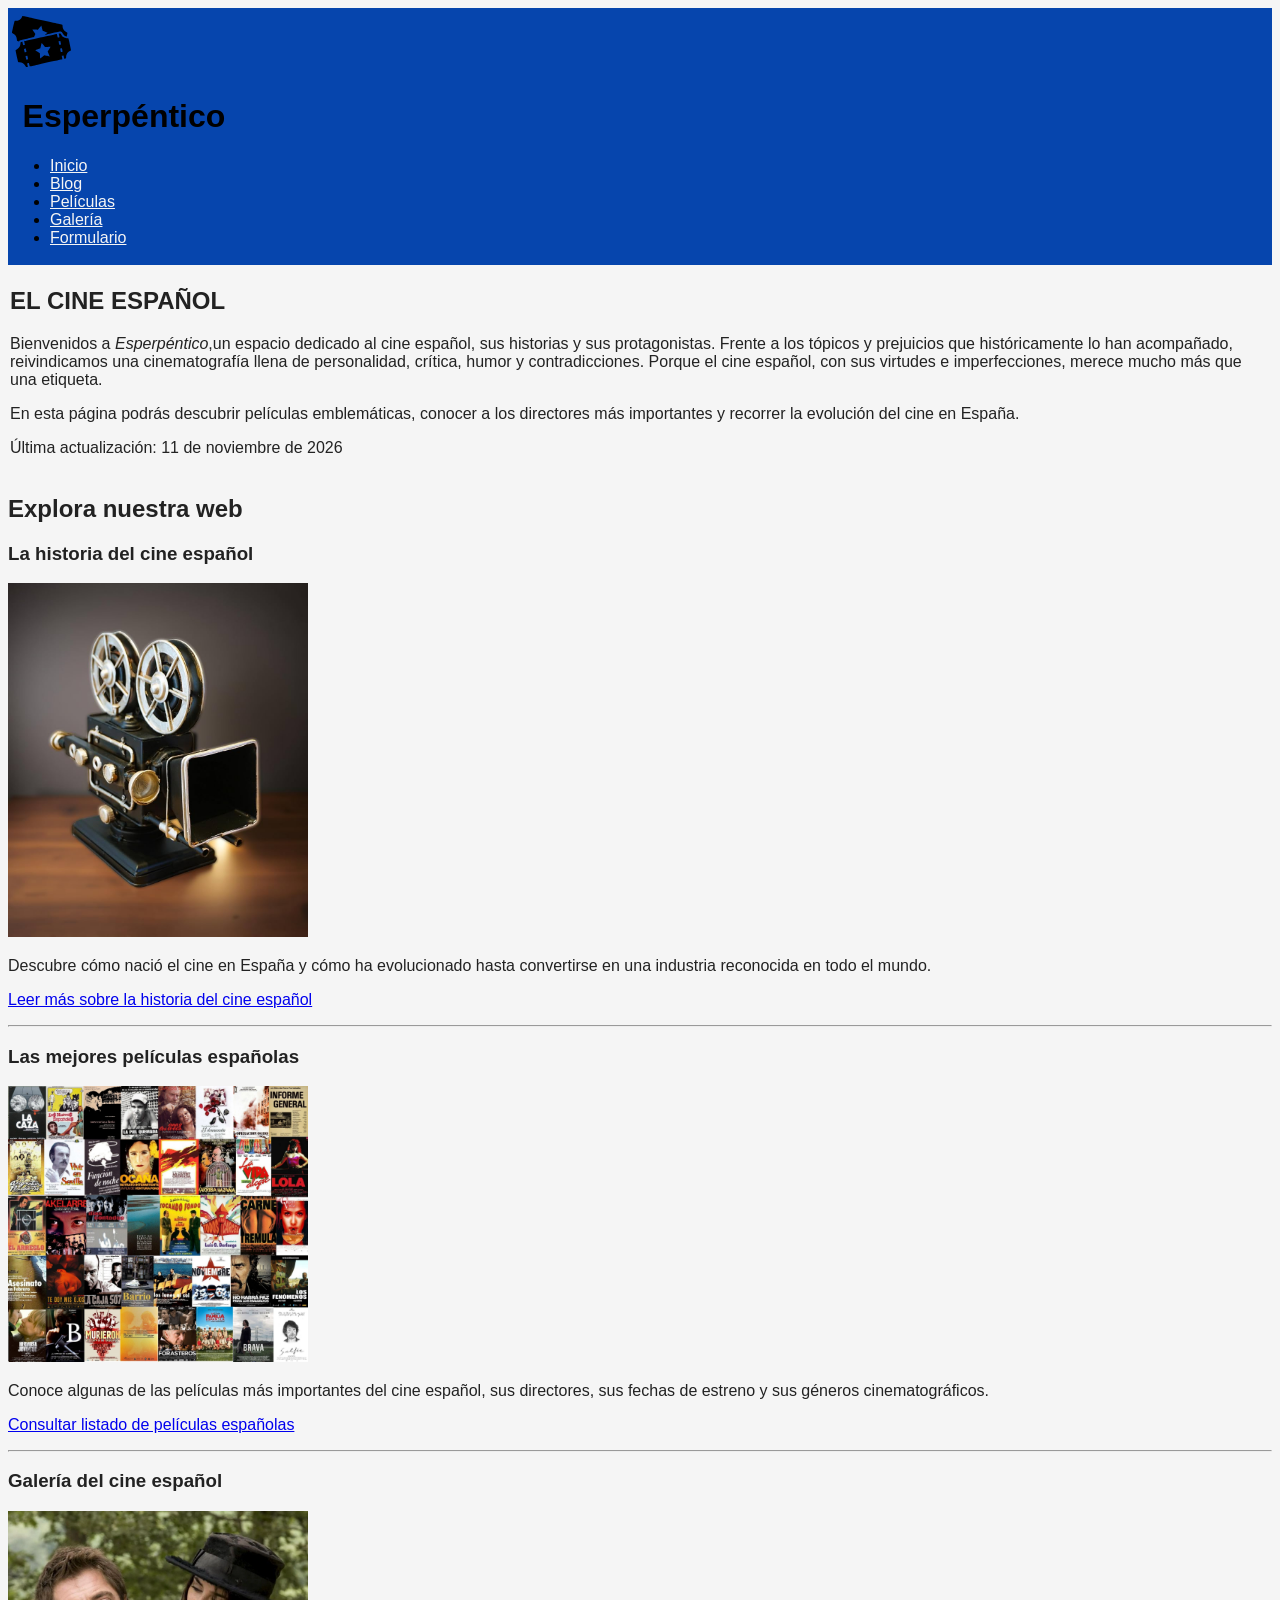
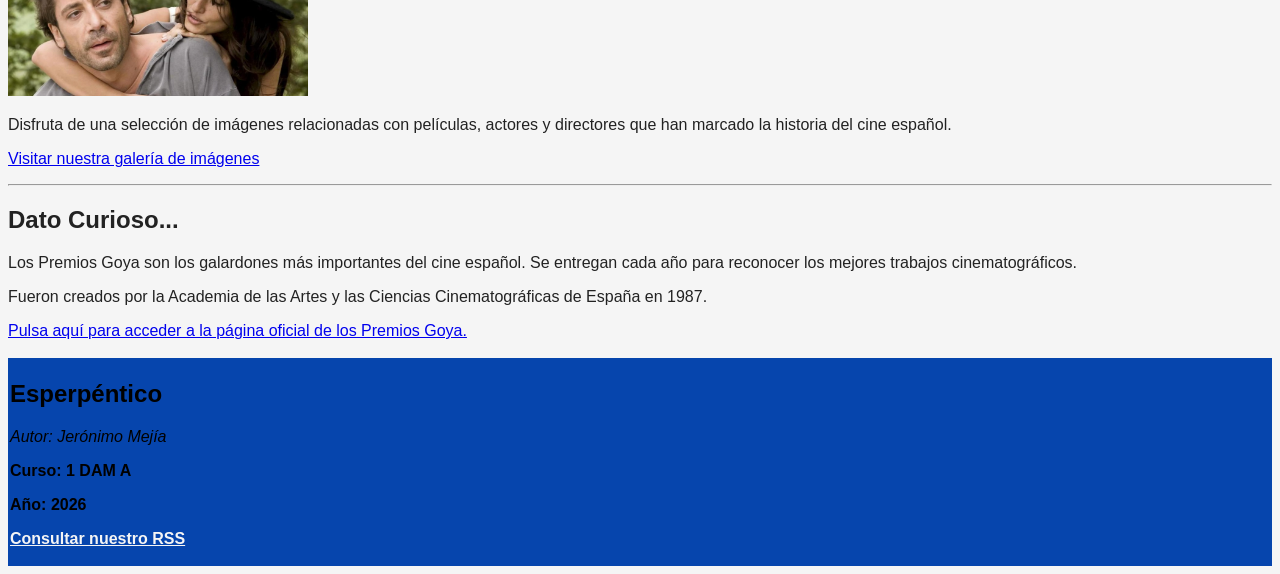
<file: index.html>
<!DOCTYPE html>
<html lang="es">

<head>
    <meta charset="UTF-8">
    <meta name="viewport" content="width=device-width, initial-scale=1.0">
    <link rel="stylesheet" href="css/estilos.css">

    <link rel="icon" href="img/favicon.png" type="image/svg+xml">
    <link rel="alternate" type="application/rss+xml" title="RSS de Esperpéntico" href="rss.xml">
    <title>Página Principal - Esperpéntico</title>
</head>

<body>

    <!--table>tr*5>th{item $$} + td*3{item $$} -->
    <!--shift alt arrastrar -->



    <header>
        <img src="img/Logo.svg" id="Logo" alt="Logo de Esperpéntico">
        <h1 id="Titulo">Esperpéntico</h1>

        <nav>
            <ul>
                <li>
                    <a href="index.html" aria-current="page">Inicio</a>
                </li>

                <li>
                    <a href="blog.html">Blog</a>
                </li>

                <li>
                    <a href="tabla.html">Películas</a>
                </li>

                <li>
                    <a href="galeria.html">Galería</a>
                </li>

                <li>
                    <a href="formulario.html">Formulario</a>
                </li>
            </ul>

        </nav>
    </header>

    <main>
        <section>
            <h2> EL CINE ESPAÑOL </h2>
            <p>Bienvenidos a <em>Esperpéntico</em>,un espacio dedicado al cine español, sus historias y sus
                protagonistas. Frente a los tópicos y prejuicios que históricamente lo han acompañado, reivindicamos una
                cinematografía llena de personalidad, crítica, humor y contradicciones. Porque el cine español, con sus
                virtudes e imperfecciones, merece mucho más que una etiqueta.</p>

            <p> En esta página podrás descubrir películas emblemáticas, conocer a los directores más importantes y
                recorrer la evolución del cine en España.</p>

            <p> Última actualización: <time datetime="2026-11-11">11 de noviembre de 2026</time></p>
        </section>

    </main>

    <section>

        <!-- Información Relevante -->

        <h2>Explora nuestra web</h2>

        <article>

            <h3>La historia del cine español</h3>

            <img src="img/camara.jpg" alt="Antigua cámara de cine" width="300">

            <p>
                Descubre cómo nació el cine en España y cómo ha evolucionado hasta convertirse en una industria
                reconocida en todo el mundo.
            </p>

            <p>
                <a href="blog.html">
                    Leer más sobre la historia del cine español
                </a>
            </p>

        </article>

        <hr>

        <article>

            <h3>Las mejores películas españolas</h3>

            <img src="img/cuadro-peliculas.jpg" alt="Carteles de películas españolas" width="300">

            <p>
                Conoce algunas de las películas más importantes del cine español, sus directores, sus fechas de estreno
                y sus géneros cinematográficos.
            </p>

            <p>
                <a href="tabla.html">
                    Consultar listado de películas españolas
                </a>
            </p>

        </article>

        <hr>

        <article>

            <h3>Galería del cine español</h3>

            <img src="img/bardem-cruz.webp" alt="Cámara de cine durante un rodaje" width="300">

            <p>
                Disfruta de una selección de imágenes relacionadas con películas, actores y directores que han marcado
                la historia del cine español.
            </p>

            <p>
                <a href="galeria.html">
                    Visitar nuestra galería de imágenes
                </a>
            </p>

        </article>

    </section>

    <hr>

    <!-- Información Secundaria -->
    <aside>

        <h2>Dato Curioso...</h2>

        <p>
            Los Premios Goya son los galardones más importantes del cine español. Se entregan cada año para reconocer
            los mejores trabajos cinematográficos.
        </p>

        <p>
            Fueron creados por la Academia de las Artes y las Ciencias Cinematográficas de España en <time>1987</time>.
        </p>

        <a href="https://www.premiosgoya.com/" target="_blank">Pulsa aquí para acceder a la página oficial de los
            Premios Goya.</a>

    </aside>

    <br>

    <footer>
        <h2>Esperpéntico</h2>
        <address>Autor: Jerónimo Mejía </address>
        <p>Curso: 1 DAM A</p>
        <p>Año: <time>2026</time></p>
        <p>
            <a href="rss.xml">Consultar nuestro RSS</a>
        </p>
    </footer>
</body>

</html>
</file>
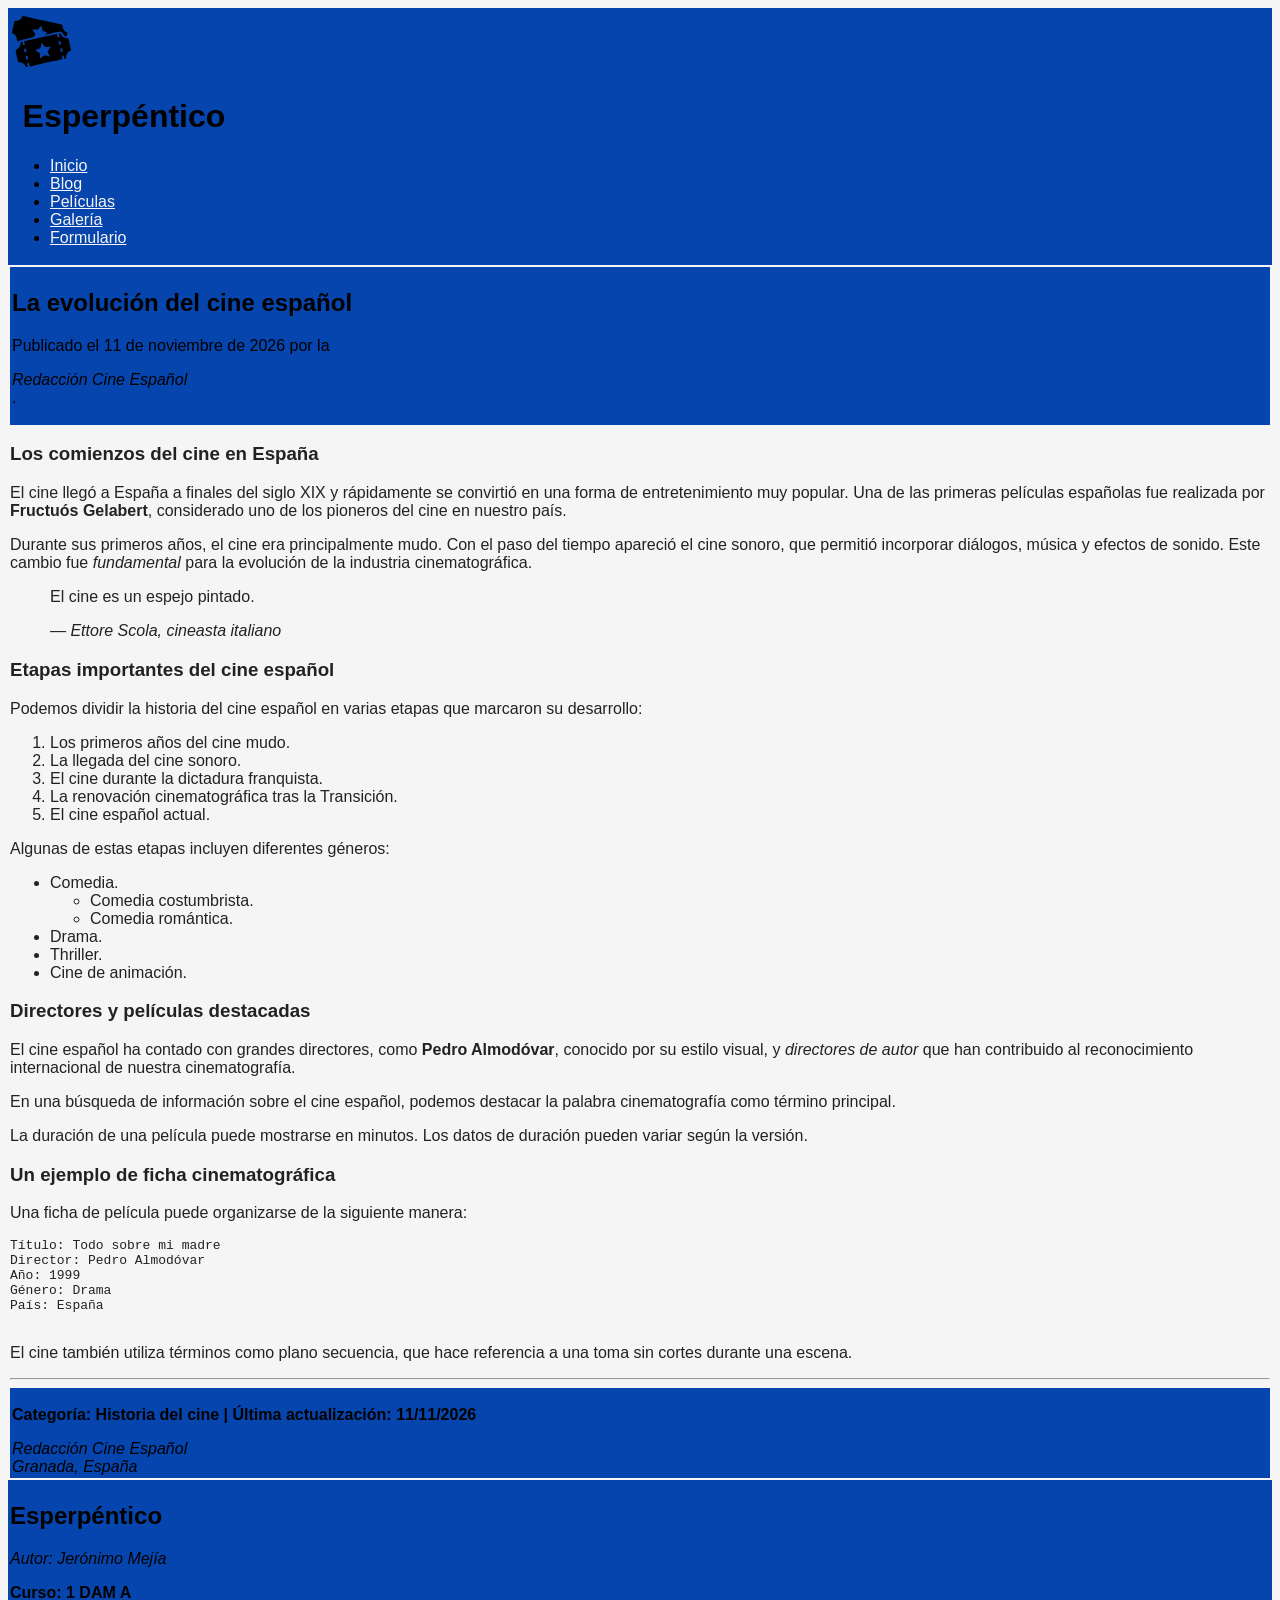
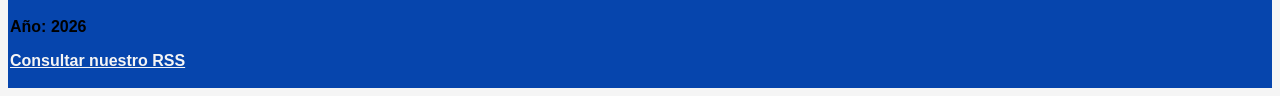
<file: blog.html>
<!DOCTYPE html>
<html lang="es">

<head>
    <meta charset="UTF-8">
    <meta name="viewport" content="width=device-width, initial-scale=1.0">
    <link rel="stylesheet" href="css/estilos.css">

    <link rel="icon" href="img/favicon.png" type="image/svg+xml">
    <link rel="alternate" type="application/rss+xml" title="RSS de Esperpéntico" href="rss.xml">
    <title>Blog - Esperpéntico</title>
</head>

<body>
    <header>
        <img src="img/Logo.svg" id="Logo" alt="Logo de Esperpéntico">
        <h1 id="Titulo">Esperpéntico</h1>

        <nav>
            <ul>
                <li>
                    <a href="index.html">Inicio</a>
                </li>

                <li>
                    <a href="blog.html" aria-current="page">Blog</a>
                </li>

                <li>
                    <a href="tabla.html">Películas</a>
                </li>

                <li>
                    <a href="galeria.html">Galería</a>
                </li>

                <li>
                    <a href="formulario.html">Formulario</a>
                </li>
            </ul>

        </nav>
    </header>

    <main>

        <article>
            <header>
                <h2>La evolución del cine español</h2>
                <p>
                    Publicado el <time datetime="2026-11-11">11 de noviembre de 2026</time>
                    por la<address>Redacción Cine Español</address>.
                </p>
            </header>

            <section>
                <h3>Los comienzos del cine en España</h3>

                <p>
                    El cine llegó a España a finales del siglo XIX y rápidamente
                    se convirtió en una forma de entretenimiento muy popular.
                    Una de las primeras películas españolas fue realizada por
                    <strong>Fructuós Gelabert</strong>, considerado uno de los
                    pioneros del cine en nuestro país.
                </p>

                <p>
                    Durante sus primeros años, el cine era principalmente mudo.
                    Con el paso del tiempo apareció el cine sonoro, que permitió
                    incorporar diálogos, música y efectos de sonido.
                    Este cambio fue <em>fundamental</em> para la evolución
                    de la industria cinematográfica.
                </p>

                <blockquote>
                    <p>
                        El cine es un espejo pintado.
                    </p>
                    <cite>— Ettore Scola, cineasta italiano</cite>
                </blockquote>
            </section>

            <section>
                <h3>Etapas importantes del cine español</h3>

                <p>
                    Podemos dividir la historia del cine español en varias
                    etapas que marcaron su desarrollo:
                </p>

                <ol>
                    <li>Los primeros años del cine mudo.</li>
                    <li>La llegada del cine sonoro.</li>
                    <li>El cine durante la dictadura franquista.</li>
                    <li>La renovación cinematográfica tras la Transición.</li>
                    <li>El cine español actual.</li>
                </ol>

                <p>
                    Algunas de estas etapas incluyen diferentes géneros:
                </p>

                <ul>
                    <li>Comedia.
                        <ul>
                            <li>Comedia costumbrista.</li>
                            <li>Comedia romántica.</li>
                        </ul>
                    </li>
                    <li>Drama.</li>
                    <li>Thriller.</li>
                    <li>Cine de animación.</li>
                </ul>
            </section>

            <section>
                <h3>Directores y películas destacadas</h3>

                <p>
                    El cine español ha contado con grandes directores,
                    como <strong>Pedro Almodóvar</strong>, conocido por su estilo visual,
                    y <em>directores de autor</em> que han contribuido
                    al reconocimiento internacional de nuestra cinematografía.
                </p>

                <p>
                    En una búsqueda de información sobre el cine español,
                    podemos destacar la palabra cinematografía como término principal.
                </p>

                <p>
                    La duración de una película puede mostrarse en minutos.
                    Los datos de duración pueden variar según la versión.
                </p>
            </section>

            <section>
                <h3>Un ejemplo de ficha cinematográfica</h3>

                <p>
                    Una ficha de película puede organizarse de la siguiente manera:
                </p>

                <pre>
Título: Todo sobre mi madre
Director: Pedro Almodóvar
Año: 1999
Género: Drama
País: España
                </pre>

                <p>
                    El cine también utiliza términos como
                    <span>plano secuencia</span>, que hace referencia
                    a una toma sin cortes durante una escena.
                </p>
            </section>

            <hr>

            <footer>
                <p>
                    Categoría: Historia del cine |
                    Última actualización:
                    <time datetime="2026-11-11">11/11/2026</time>
                </p>
                <address>
                    Redacción Cine Español<br>
                    Granada, España
                </address>
            </footer>

        </article>

    </main>



    <footer>
        <h2>Esperpéntico</h2>
        <address>Autor: Jerónimo Mejía </address>
        <p>Curso: 1 DAM A</p>
        <p>Año: <time>2026</time></p>
        <p>
            <a href="rss.xml">Consultar nuestro RSS</a>
        </p>
    </footer>
</body>

</html>
</file>
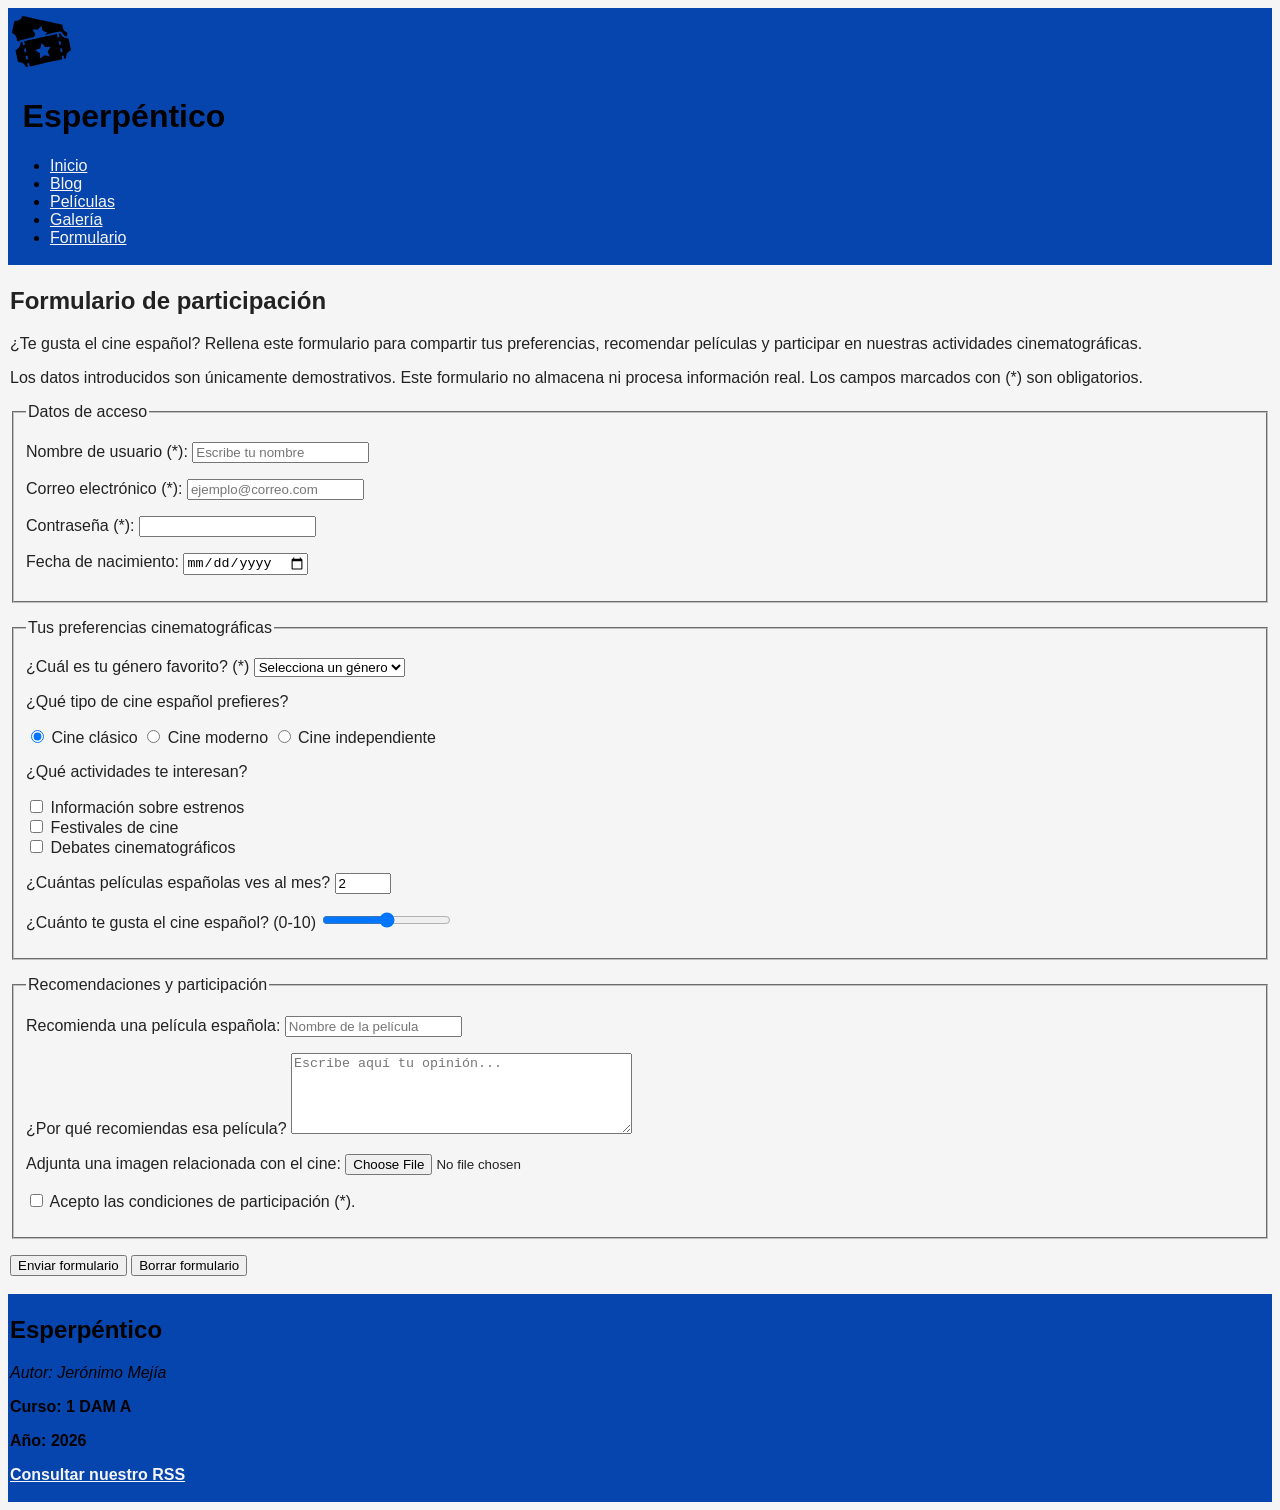
<file: formulario.html>
<!DOCTYPE html>
<html lang="es">

<head>
    <meta charset="UTF-8">
    <meta name="viewport" content="width=device-width, initial-scale=1.0">
    <link rel="stylesheet" href="css/estilos.css">

    <link rel="icon" href="img/favicon.png" type="image/svg+xml">
    <link rel="alternate" type="application/rss+xml" title="RSS de Esperpéntico" href="rss.xml">
    <title>Formulario - Esperpéntico</title>
</head>

<body>
    <header>
        <img src="img/Logo.svg" id="Logo" alt="Logo de Esperpéntico">
        <h1 id="Titulo">Esperpéntico</h1>

        <nav>
            <ul>
                <li>
                    <a href="index.html">Inicio</a>
                </li>

                <li>
                    <a href="blog.html">Blog</a>
                </li>

                <li>
                    <a href="tabla.html">Películas</a>
                </li>

                <li>
                    <a href="galeria.html">Galería</a>
                </li>

                <li>
                    <a href="formulario.html" aria-current="page">Formulario</a>
                </li>
            </ul>

        </nav>
    </header>

    <main>
        <section>
            <h2>Formulario de participación</h2>

            <p>
                ¿Te gusta el cine español? Rellena este formulario para
                compartir tus preferencias, recomendar películas y
                participar en nuestras actividades cinematográficas.
            </p>

            <p>
                Los datos introducidos son únicamente demostrativos.
                Este formulario no almacena ni procesa información real.
                Los campos marcados con (*) son obligatorios.
            </p>
        </section>

        <form name="formulario-cine" action="#" method="post">

            <fieldset>
                <legend>Datos de acceso</legend>

                <p>
                    <label for="nombre">Nombre de usuario (*):</label>
                    <input type="text" id="nombre" name="nombre" placeholder="Escribe tu nombre" required minlength="3"
                        maxlength="30" pattern="[A-Za-zÁÉÍÓÚáéíóúÑñ ]+">
                </p>

                <p>
                    <label for="email">Correo electrónico (*):</label>
                    <input type="email" id="email" name="email" placeholder="ejemplo@correo.com" required>
                </p>

                <p>
                    <label for="contrasena">Contraseña (*):</label>
                    <input type="password" id="contrasena" name="contrasena" required minlength="4" maxlength="20">
                </p>

                <p>
                    <label for="fecha">Fecha de nacimiento:</label>
                    <input type="date" id="fecha" name="fecha">
                </p>

            </fieldset>

            <fieldset>
                <legend>Tus preferencias cinematográficas</legend>

                <p>
                    <label for="genero">¿Cuál es tu género favorito? (*)</label>
                    <select id="genero" name="genero" required>
                        <option value="" selected disabled>
                            Selecciona un género
                        </option>
                        <option value="drama">Drama</option>
                        <option value="comedia">Comedia</option>
                        <option value="thriller">Thriller</option>
                        <option value="terror">Terror</option>
                        <option value="animacion">Animación</option>
                        <option value="documental">Documental</option>
                    </select>
                </p>

                <p>¿Qué tipo de cine español prefieres?</p>

                <input type="radio" id="clasico" name="tipo-cine" value="clasico" checked>
                <label for="clasico">Cine clásico</label>

                <input type="radio" id="moderno" name="tipo-cine" value="moderno">
                <label for="moderno">Cine moderno</label>

                <input type="radio" id="independiente" name="tipo-cine" value="independiente">
                <label for="independiente">Cine independiente</label>

                <p>¿Qué actividades te interesan?</p>

                <input type="checkbox" id="estrenos" name="actividades" value="estrenos">
                <label for="estrenos">Información sobre estrenos</label>

                <br>

                <input type="checkbox" id="festivales" name="actividades" value="festivales">
                <label for="festivales">Festivales de cine</label>

                <br>

                <input type="checkbox" id="debates" name="actividades" value="debates">
                <label for="debates">Debates cinematográficos</label>

                <p>
                    <label for="frecuencia">
                        ¿Cuántas películas españolas ves al mes?
                    </label>
                    <input type="number" id="frecuencia" name="frecuencia" min="0" max="100" value="2">
                </p>

                <p>
                    <label for="valoracion">
                        ¿Cuánto te gusta el cine español? (0-10)
                    </label>
                    <input type="range" id="valoracion" name="valoracion" min="0" max="10" step="1" value="5">
                </p>

            </fieldset>

            <fieldset>
                <legend>Recomendaciones y participación</legend>

                <p>
                    <label for="pelicula">
                        Recomienda una película española:
                    </label>
                    <input type="text" id="pelicula" name="pelicula" placeholder="Nombre de la película"
                        maxlength="100">
                </p>

                <p>
                    <label for="comentario">
                        ¿Por qué recomiendas esa película?
                    </label>
                    <textarea id="comentario" name="comentario" rows="5" cols="40"
                        placeholder="Escribe aquí tu opinión..." maxlength="500"></textarea>
                </p>

                <p>
                    <label for="archivo">
                        Adjunta una imagen relacionada con el cine:
                    </label>
                    <input type="file" id="archivo" name="archivo" accept="image/png, image/jpeg">
                </p>

                <p>
                    <input type="checkbox" id="condiciones" name="condiciones" value="aceptadas" required>
                    <label for="condiciones">
                        Acepto las condiciones de participación (*).
                    </label>
                </p>

            </fieldset>

            <p>
                <button type="submit" name="enviar" value="enviar">
                    Enviar formulario
                </button>

                <button type="reset" name="borrar" value="borrar">
                    Borrar formulario
                </button>
            </p>

        </form>

    </main>

    <footer>
        <h2>Esperpéntico</h2>
        <address>Autor: Jerónimo Mejía </address>
        <p>Curso: 1 DAM A</p>
        <p>Año: <time>2026</time></p>
        <p>
            <a href="rss.xml">Consultar nuestro RSS</a>
        </p>
    </footer>
</body>

</html>
</file>
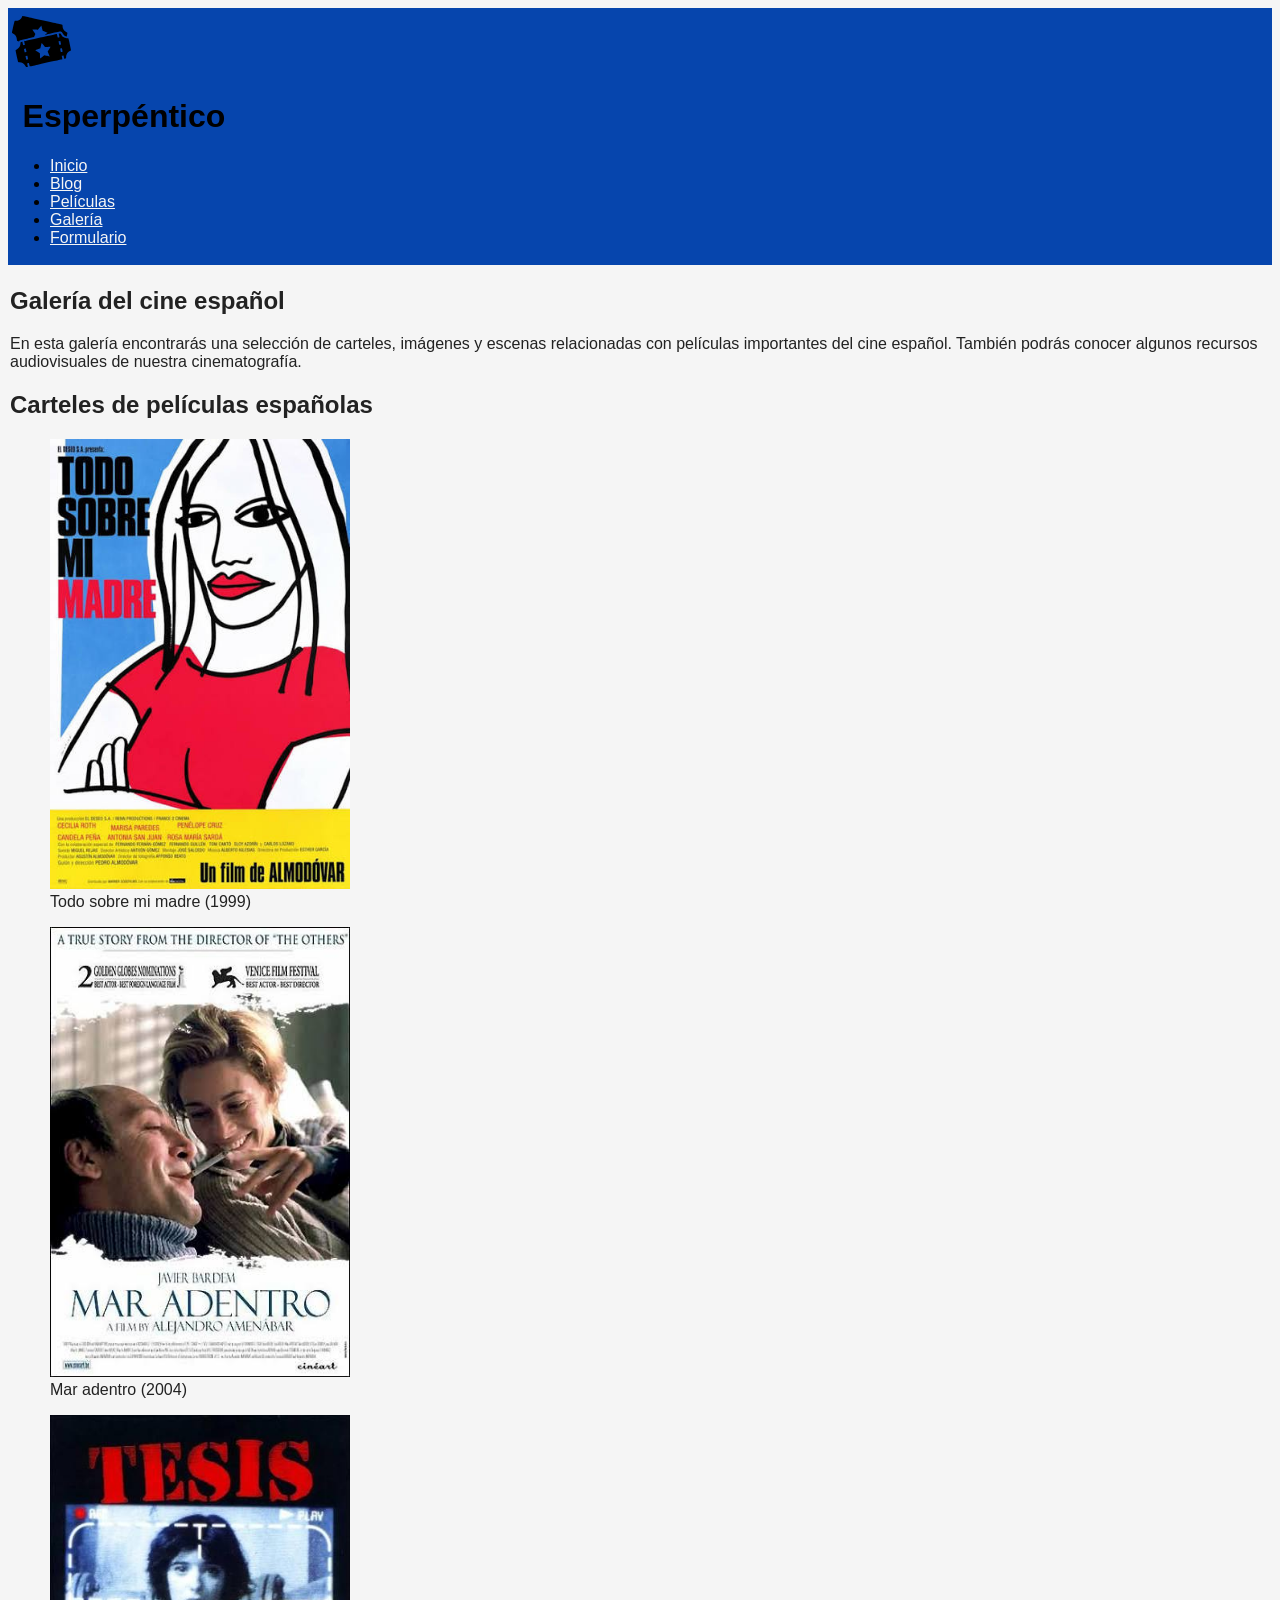
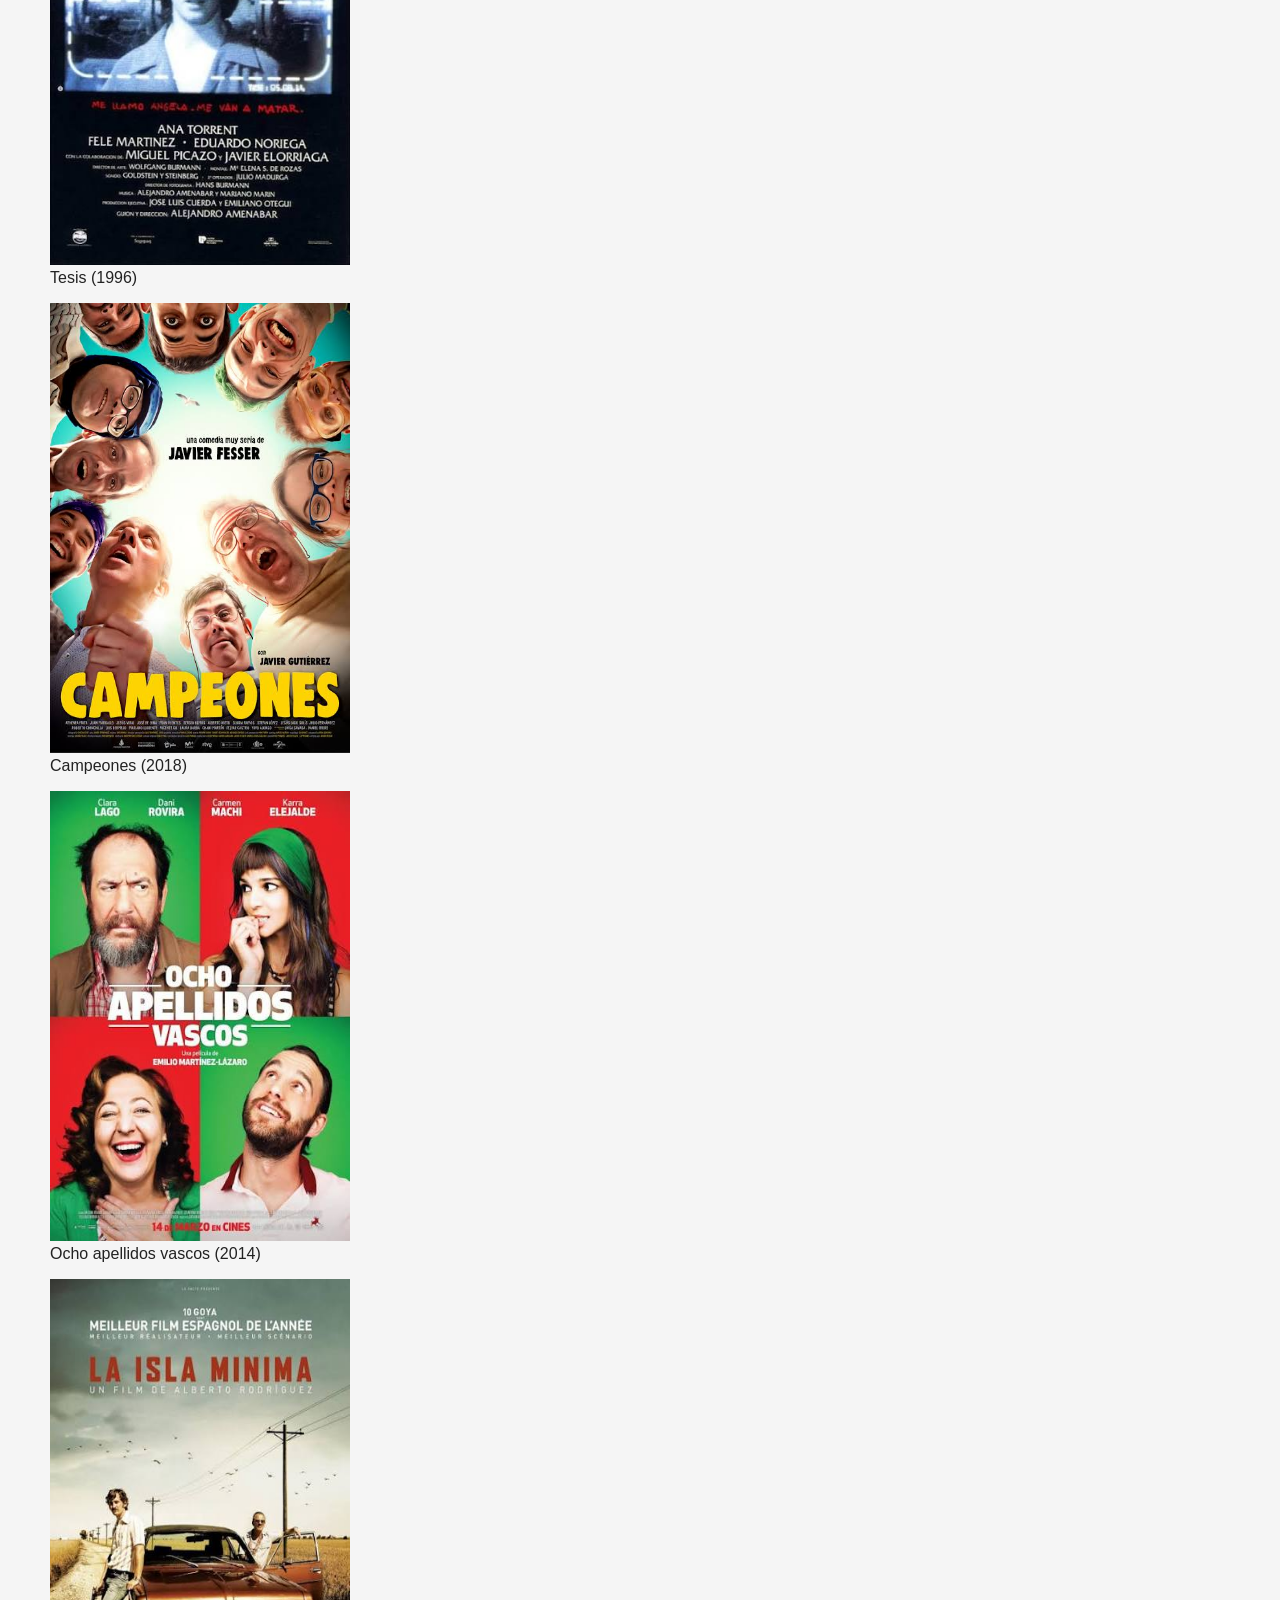
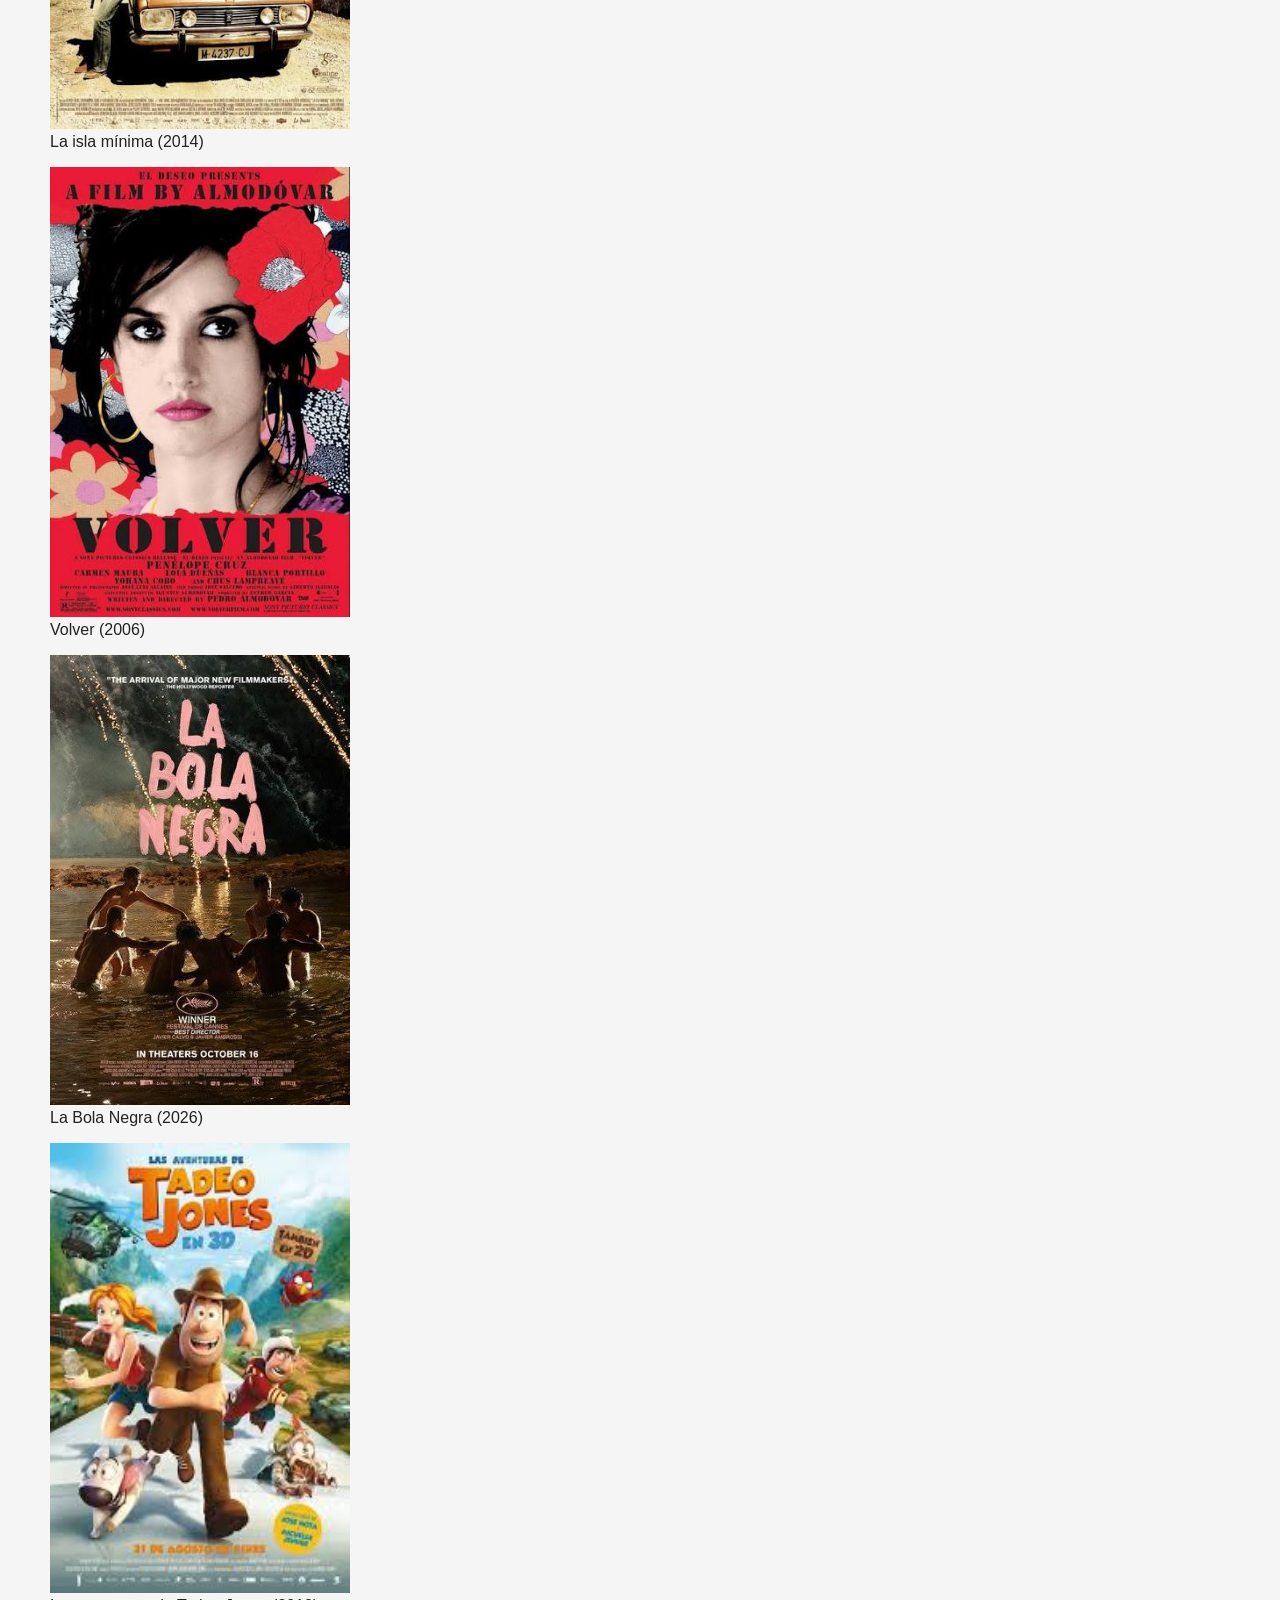
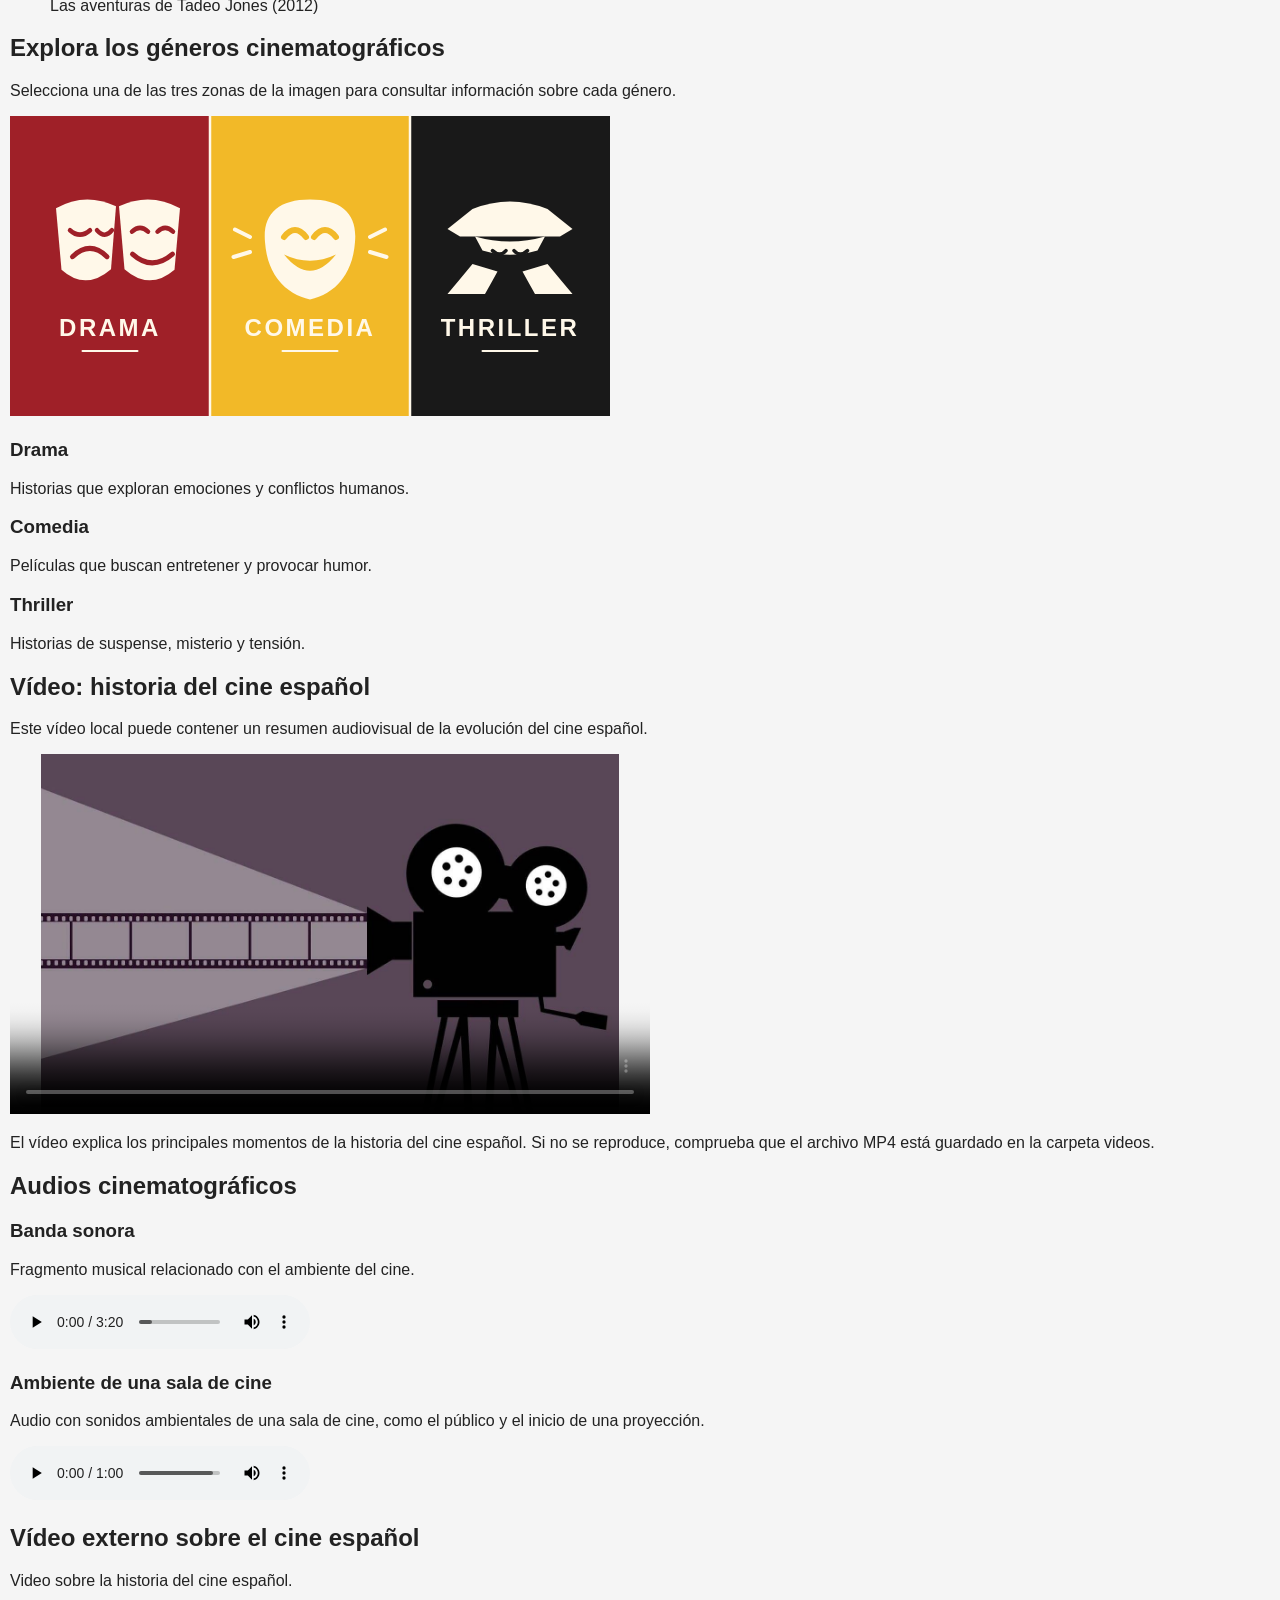
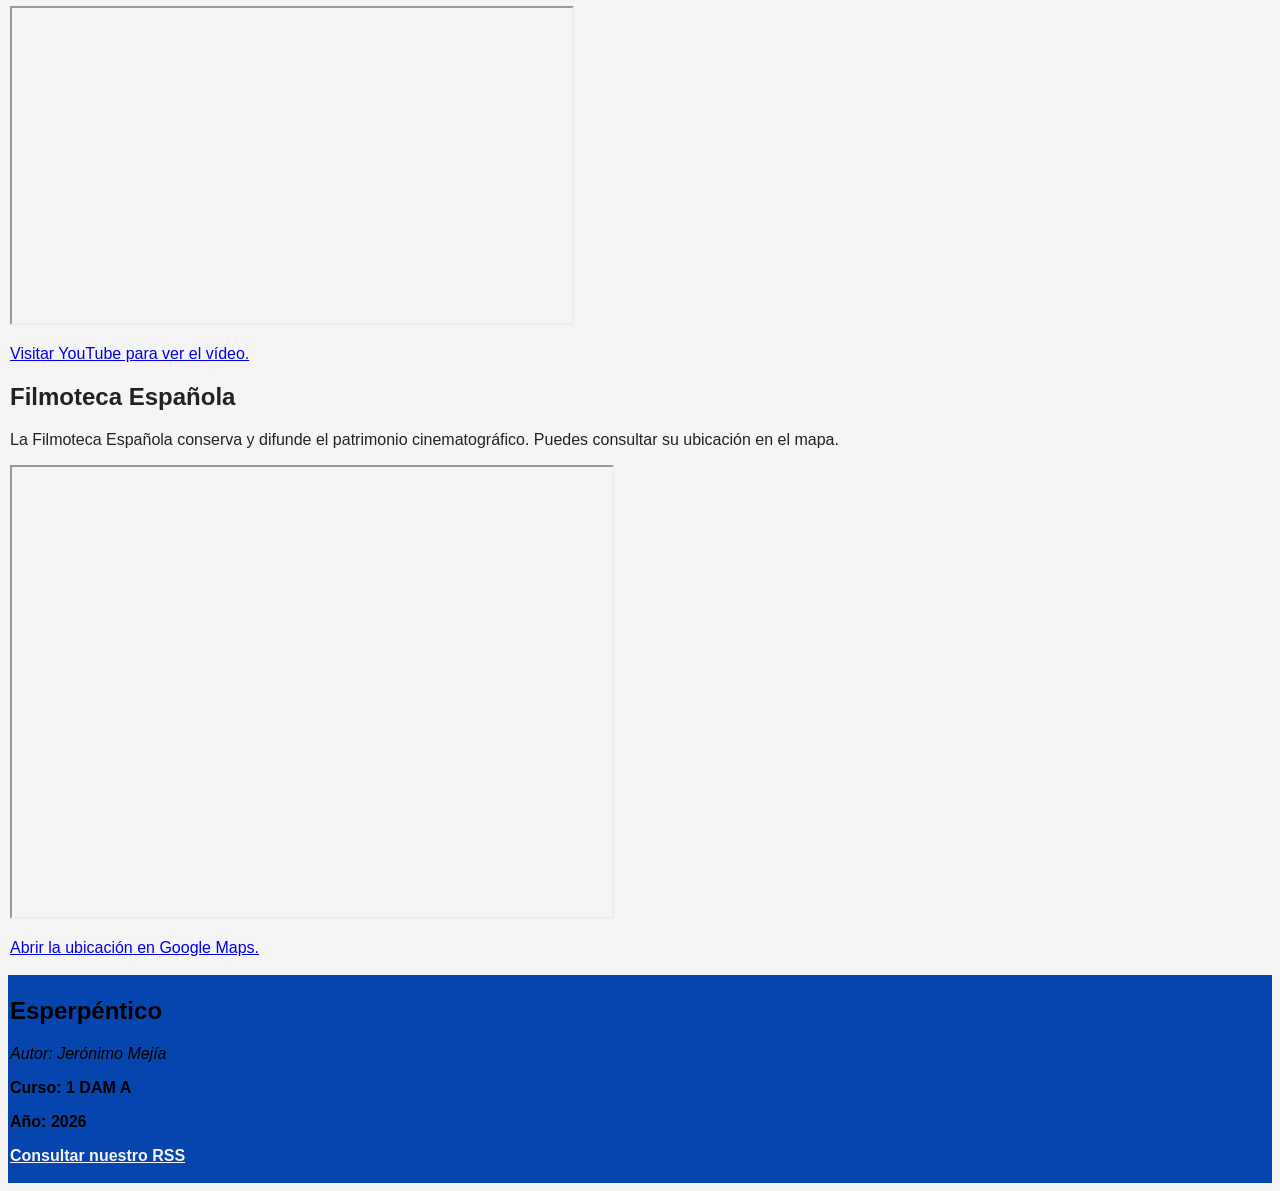
<file: galeria.html>
<!DOCTYPE html>
<html lang="es">

<head>
    <meta charset="UTF-8">
    <meta name="viewport" content="width=device-width, initial-scale=1.0">
    <link rel="stylesheet" href="css/estilos.css">

    <link rel="icon" href="img/favicon.png" type="image/svg+xml">
    <link rel="alternate" type="application/rss+xml" title="RSS de Esperpéntico" href="rss.xml">
    <title>Galería - Esperpéntico</title>
</head>

<body>
    <header>
        <img src="img/Logo.svg" id="Logo" alt="Logo de Esperpéntico">
        <h1 id="Titulo">Esperpéntico</h1>

        <nav>
            <ul>
                <li>
                    <a href="index.html">Inicio</a>
                </li>

                <li>
                    <a href="blog.html">Blog</a>
                </li>

                <li>
                    <a href="tabla.html">Películas</a>
                </li>

                <li>
                    <a href="galeria.html" aria-current="page">Galería</a>
                </li>

                <li>
                    <a href="formulario.html">Formulario</a>
                </li>
            </ul>

        </nav>
    </header>

    <main>
        <section>
            <h2>Galería del cine español</h2>

            <p>
                En esta galería encontrarás una selección de carteles,
                imágenes y escenas relacionadas con películas importantes
                del cine español. También podrás conocer algunos recursos
                audiovisuales de nuestra cinematografía.
            </p>
        </section>

        <section>
            <h2>Carteles de películas españolas</h2>
            <!-- GALERIA -->

            <figure>
                <img src="img/galeria-todosobremimadrejpg.jpg" alt="Cartel de la película Todo sobre mi madre"
                    width="300" height="450">
                <figcaption>Todo sobre mi madre (1999)</figcaption>
            </figure>

            <figure>
                <img src="img/galeria-maradentro.jpg" alt="Cartel de la película Mar adentro" width="300" height="450"
                    loading="lazy">
                <figcaption>Mar adentro (2004)</figcaption>
            </figure>

            <figure>
                <img src="img/galeria-tesis.jpg" alt="Cartel de la película Tesis" width="300" height="450"
                    loading="lazy">
                <figcaption>Tesis (1996)</figcaption>
            </figure>

            <figure>
                <img src="img/galeria-campeones.jpg" alt="Cartel de la película Campeones" width="300" height="450"
                    loading="lazy">
                <figcaption>Campeones (2018)</figcaption>
            </figure>

            <figure>
                <img src="img/galeria-8apellidos.jpg" alt="Cartel de Ocho apellidos vascos" width="300" height="450"
                    loading="lazy">
                <figcaption>Ocho apellidos vascos (2014)</figcaption>
            </figure>

            <figure>
                <img src="img/galeria-laislaminima.jpg" alt="Cartel de la película La isla mínima" width="300"
                    height="450" loading="lazy">
                <figcaption>La isla mínima (2014)</figcaption>
            </figure>

            <figure>
                <img src="img/galeria-volver.jpg" alt="Cartel de la película Volver" width="300" height="450"
                    loading="lazy">
                <figcaption>Volver (2006)</figcaption>
            </figure>

            <figure>
                <img src="img/galeria-labolanegra.jpg" alt="Cartel de la película La Bola Negra" width="300"
                    height="450" loading="lazy">
                <figcaption>La Bola Negra (2026)</figcaption>
            </figure>

            <figure>
                <img src="img/galeria-tadeojones.jpg" alt="Cartel de Las aventuras de Tadeo Jones" width="300"
                    height="450" loading="lazy">
                <figcaption>Las aventuras de Tadeo Jones (2012)</figcaption>
            </figure>


        </section>

        <!-- MAPA -->

        <section>
            <h2>Explora los géneros cinematográficos</h2>

            <p>
                Selecciona una de las tres zonas de la imagen para consultar
                información sobre cada género.
            </p>

            <img src="img/generos_cine_animado.svg" alt="Imagen dividida en tres zonas: drama, comedia y thriller"
                usemap="#generos" width="600" height="300">

            <map name="generos">

                <area shape="rect" coords="0,0,200,300" href="#drama" alt="Ir al género drama"
                    title="Películas de drama">

                <area shape="rect" coords="200,0,400,300" href="#comedia" alt="Ir al género comedia"
                    title="Películas de comedia">

                <area shape="rect" coords="400,0,600,300" href="#thriller" alt="Ir al género thriller"
                    title="Películas de thriller">

            </map>

            <h3 id="drama">Drama</h3>
            <p>Historias que exploran emociones y conflictos humanos.</p>

            <h3 id="comedia">Comedia</h3>
            <p>Películas que buscan entretener y provocar humor.</p>

            <h3 id="thriller">Thriller</h3>
            <p>Historias de suspense, misterio y tensión.</p>

        </section>

        <!-- VÍDEO LOCAL -->

        <section>
            <h2>Vídeo: historia del cine español</h2>

            <p>
                Este vídeo local puede contener un resumen audiovisual
                de la evolución del cine español.
            </p>

            <video controls width="640" height="360" poster="img/video-poster.jpg">

                <source src="video/videolocal.mp4" type="video/mp4">

                <track label="Español" kind="subtitles" srclang="es" src="subtitulos/espanol.vtt" default>

                <track label="Inglés" kind="subtitles" srclang="en" src="subtitulos/ingles.vtt">

                Tu navegador no puede reproducir este vídeo.

            </video>

            <p>
                El vídeo explica los principales momentos de la historia
                del cine español. Si no se reproduce, comprueba que el
                archivo MP4 está guardado en la carpeta videos.
            </p>
        </section>

        <!-- AUDIO LOCAL -->

        <section>
            <h2>Audios cinematográficos</h2>

            <h3>Banda sonora</h3>

            <p>
                Fragmento musical relacionado con el ambiente del cine.
            </p>

            <audio controls>
                <source src="audio/bandasonora.mp3" type="audio/mpeg">
                Tu navegador no puede reproducir este audio.
            </audio>

            <h3>Ambiente de una sala de cine</h3>

            <p>
                Audio con sonidos ambientales de una sala de cine,
                como el público y el inicio de una proyección.
            </p>

            <audio controls>
                <source src="audio/ambiente.mp3" type="audio/ogg">
                Tu navegador no puede reproducir este audio.
            </audio>

        </section>

        <!-- VÍDEO DE YOUTUBE -->

        <section>
            <h2>Vídeo externo sobre el cine español</h2>

            <p>
                Video sobre la historia del cine español.
            </p>

            <iframe width="560" height="315" src="https://www.youtube.com/embed/szOTGWTgEmc?si=bij6pSd4VF9l6dq_"
                title="Vídeo de YouTube sobre el cine español" 
                allow="accelerometer; autoplay; clipboard-write; encrypted-media; gyroscope; picture-in-picture; web-share"
                referrerpolicy="strict-origin-when-cross-origin" allowfullscreen>
            </iframe>

            <p>
                <a href="https://youtu.be/szOTGWTgEmc?si=0d0Y9q0C4R1XLRNP" target="_blank">
                    Visitar YouTube para ver el vídeo.
                </a>
            </p>
        </section>

        <!-- GOOGLE MAPS -->

        <section>
            <h2>Filmoteca Española</h2>

            <p>
                La Filmoteca Española conserva y difunde el patrimonio
                cinematográfico. Puedes consultar su ubicación en el mapa.
            </p>

            <iframe src="https://maps.google.com/maps?q=Filmoteca%20Espa%C3%B1ola%20Madrid&output=embed" width="600"
                height="450" title="Mapa de ubicación de la Filmoteca Española" loading="lazy">
            </iframe>

            <p>
                <a href="https://www.google.com/maps/search/?api=1&query=Filmoteca+Espa%C3%B1ola+Madrid"
                    target="_blank">
                    Abrir la ubicación en Google Maps.
                </a>
            </p>
        </section>

    </main>

    <footer>
        <h2>Esperpéntico</h2>
        <address>Autor: Jerónimo Mejía </address>
        <p>Curso: 1 DAM A</p>
        <p>Año: <time>2026</time></p>
        <p>
            <a href="rss.xml">Consultar nuestro RSS</a>
        </p>
    </footer>
</body>

</html>
</file>
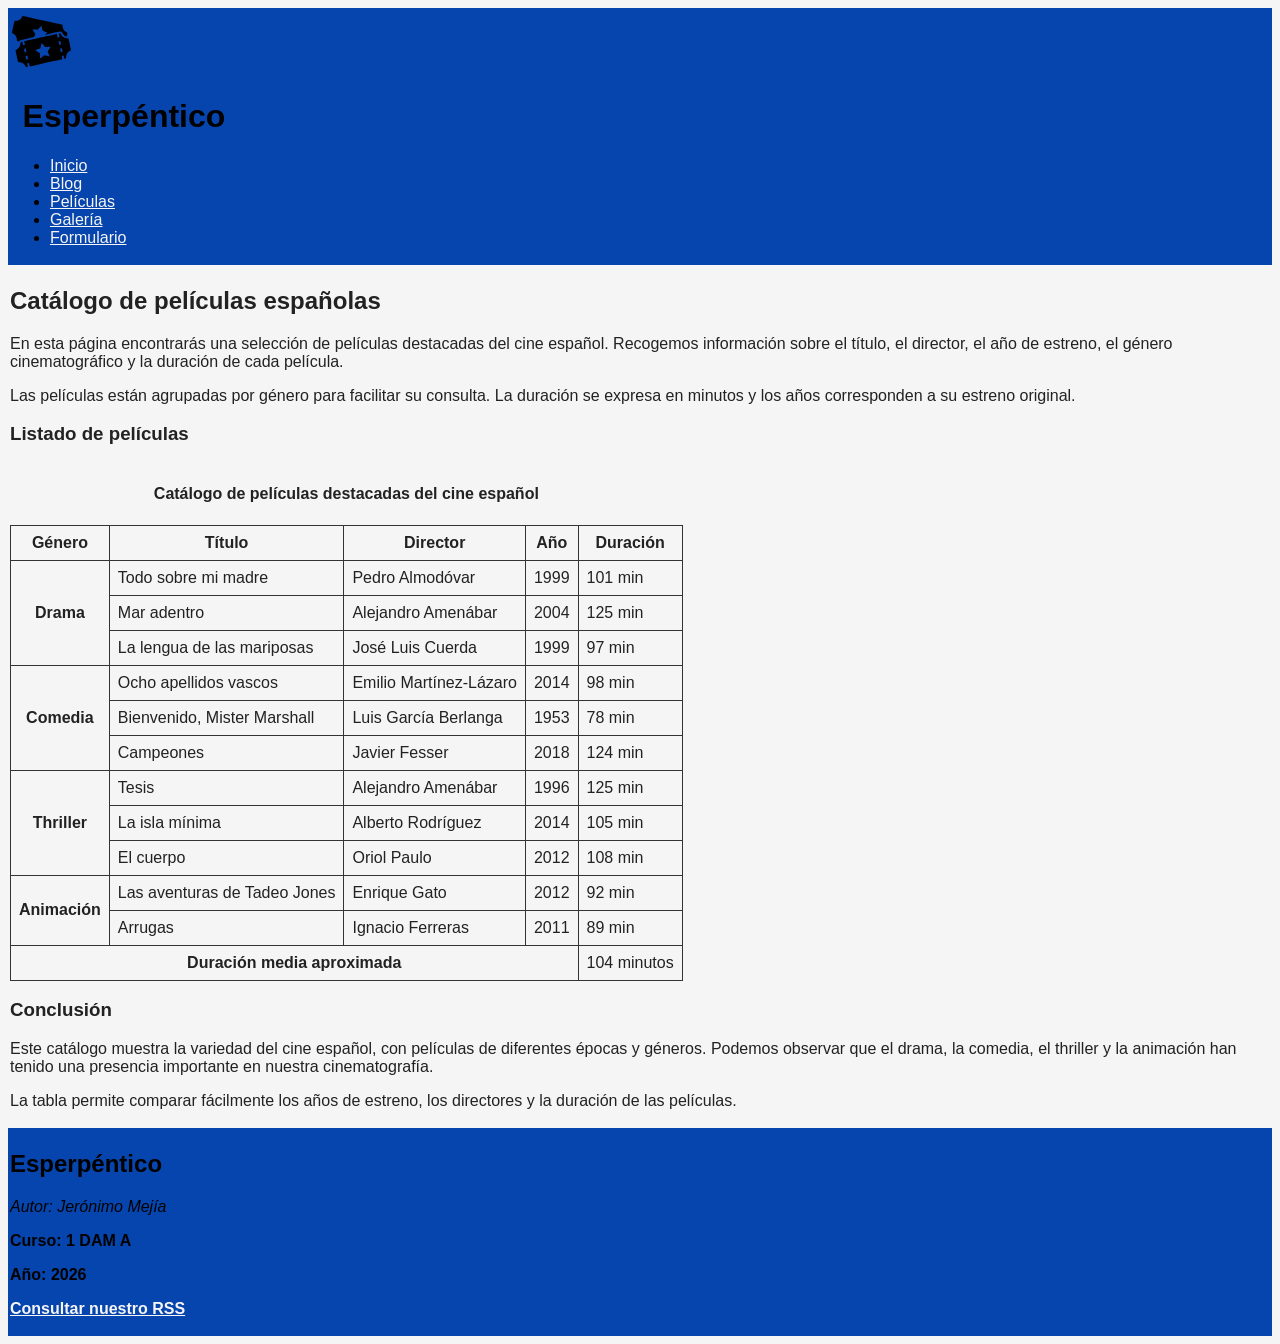
<file: tabla.html>
<!DOCTYPE html>
<html lang="es">

<head>
    <meta charset="UTF-8">
    <meta name="viewport" content="width=device-width, initial-scale=1.0">
    <link rel="stylesheet" href="css/estilos.css">

    <link rel="icon" href="img/favicon.png" type="image/svg+xml">
    <link rel="alternate" type="application/rss+xml" title="RSS de Esperpéntico" href="rss.xml">
    <title>Tabla - Esperpéntico</title>
</head>

<body>
    <header>
        <img src="img/Logo.svg" id="Logo" alt="Logo de Esperpéntico">
        <h1 id="Titulo">Esperpéntico</h1>

        <nav>
            <ul>
                <li>
                    <a href="index.html">Inicio</a>
                </li>

                <li>
                    <a href="blog.html">Blog</a>
                </li>

                <li>
                    <a href="tabla.html " aria-current="page">Películas</a>
                </li>

                <li>
                    <a href="galeria.html">Galería</a>
                </li>

                <li>
                    <a href="formulario.html">Formulario</a>
                </li>
            </ul>

        </nav>
    </header>

    <main>
        <section>
            <h2>Catálogo de películas españolas</h2>

            <p>
                En esta página encontrarás una selección de películas
                destacadas del cine español. Recogemos información
                sobre el título, el director, el año de estreno, el género
                cinematográfico y la duración de cada película.
            </p>

            <p>
                Las películas están agrupadas por género para facilitar
                su consulta. La duración se expresa en minutos y los años
                corresponden a su estreno original.
            </p>
        </section>

        <section>
            <h3>Listado de películas</h3>

            <table>

                <caption>
                    <h4>Catálogo de películas destacadas del cine español</h4>
                </caption>

                <thead>
                    <tr>
                        <th scope="col">Género</th>
                        <th scope="col">Título</th>
                        <th scope="col">Director</th>
                        <th scope="col">Año</th>
                        <th scope="col">Duración</th>
                    </tr>
                </thead>

                <tbody>
                    <tr>
                        <th scope="rowgroup" rowspan="3">Drama</th>
                        <td>Todo sobre mi madre</td>
                        <td>Pedro Almodóvar</td>
                        <td>1999</td>
                        <td>101 min</td>
                    </tr>

                    <tr>
                        <td>Mar adentro</td>
                        <td>Alejandro Amenábar</td>
                        <td>2004</td>
                        <td>125 min</td>
                    </tr>

                    <tr>
                        <td>La lengua de las mariposas</td>
                        <td>José Luis Cuerda</td>
                        <td>1999</td>
                        <td>97 min</td>
                    </tr>

                    <tr>
                        <th scope="rowgroup" rowspan="3">Comedia</th>
                        <td>Ocho apellidos vascos</td>
                        <td>Emilio Martínez-Lázaro</td>
                        <td>2014</td>
                        <td>98 min</td>
                    </tr>

                    <tr>
                        <td>Bienvenido, Mister Marshall</td>
                        <td>Luis García Berlanga</td>
                        <td>1953</td>
                        <td>78 min</td>
                    </tr>

                    <tr>
                        <td>Campeones</td>
                        <td>Javier Fesser</td>
                        <td>2018</td>
                        <td>124 min</td>
                    </tr>

                    <tr>
                        <th scope="rowgroup" rowspan="3">Thriller</th>
                        <td>Tesis</td>
                        <td>Alejandro Amenábar</td>
                        <td>1996</td>
                        <td>125 min</td>
                    </tr>

                    <tr>
                        <td>La isla mínima</td>
                        <td>Alberto Rodríguez</td>
                        <td>2014</td>
                        <td>105 min</td>
                    </tr>

                    <tr>
                        <td>El cuerpo</td>
                        <td>Oriol Paulo</td>
                        <td>2012</td>
                        <td>108 min</td>
                    </tr>

                    <tr>
                        <th scope="rowgroup" rowspan="2">Animación</th>
                        <td>Las aventuras de Tadeo Jones</td>
                        <td>Enrique Gato</td>
                        <td>2012</td>
                        <td>92 min</td>
                    </tr>

                    <tr>
                        <td>Arrugas</td>
                        <td>Ignacio Ferreras</td>
                        <td>2011</td>
                        <td>89 min</td>
                    </tr>


                </tbody>

                <tfoot>
                    <tr>
                        <th scope="row" colspan="4">
                            Duración media aproximada
                        </th>
                        <td>104 minutos</td>
                    </tr>
                </tfoot>

            </table>
        </section>

        <section>
            <h3>Conclusión</h3>

            <p>
                Este catálogo muestra la variedad del cine español,
                con películas de diferentes épocas y géneros.
                Podemos observar que el drama, la comedia, el thriller
                y la animación han tenido una presencia importante
                en nuestra cinematografía.
            </p>

            <p>
                La tabla permite comparar fácilmente los años de estreno,
                los directores y la duración de las películas.
            </p>
        </section>

    </main>

    <footer>
        <h2>Esperpéntico</h2>
        <address>Autor: Jerónimo Mejía </address>
        <p>Curso: 1 DAM A</p>
        <p>Año: <time>2026</time></p>
        <p>
            <a href="rss.xml">Consultar nuestro RSS</a>
        </p>
    </footer>
</body>

</html>
</file>
<file: css/estilos.css>
body {
    font-family: Arial, sans-serif;
    color: #222;
    background-color: #f5f5f5;
}

header,
footer {
    background-color: #0645ad;
    color: #000000;
    padding: 2px;
}

main {
    padding: 2px;
}

footer p {
    font-weight: 700; 
}

footer a {
    color: #f5f5f5;
}

nav a {
    color: #f5f5f5;
}

img,
video,
iframe {
    max-width: 100%;
}

table {
    border-collapse: collapse;
}

th,
td {
    padding: 0.5rem;
    border: 1px solid #333;
}

fieldset {
    margin-bottom: 1rem;
}

#Logo {
    width: 5%;
}

#Titulo {
    width: fit-content;
    margin-left: 1%;
}
</file>
